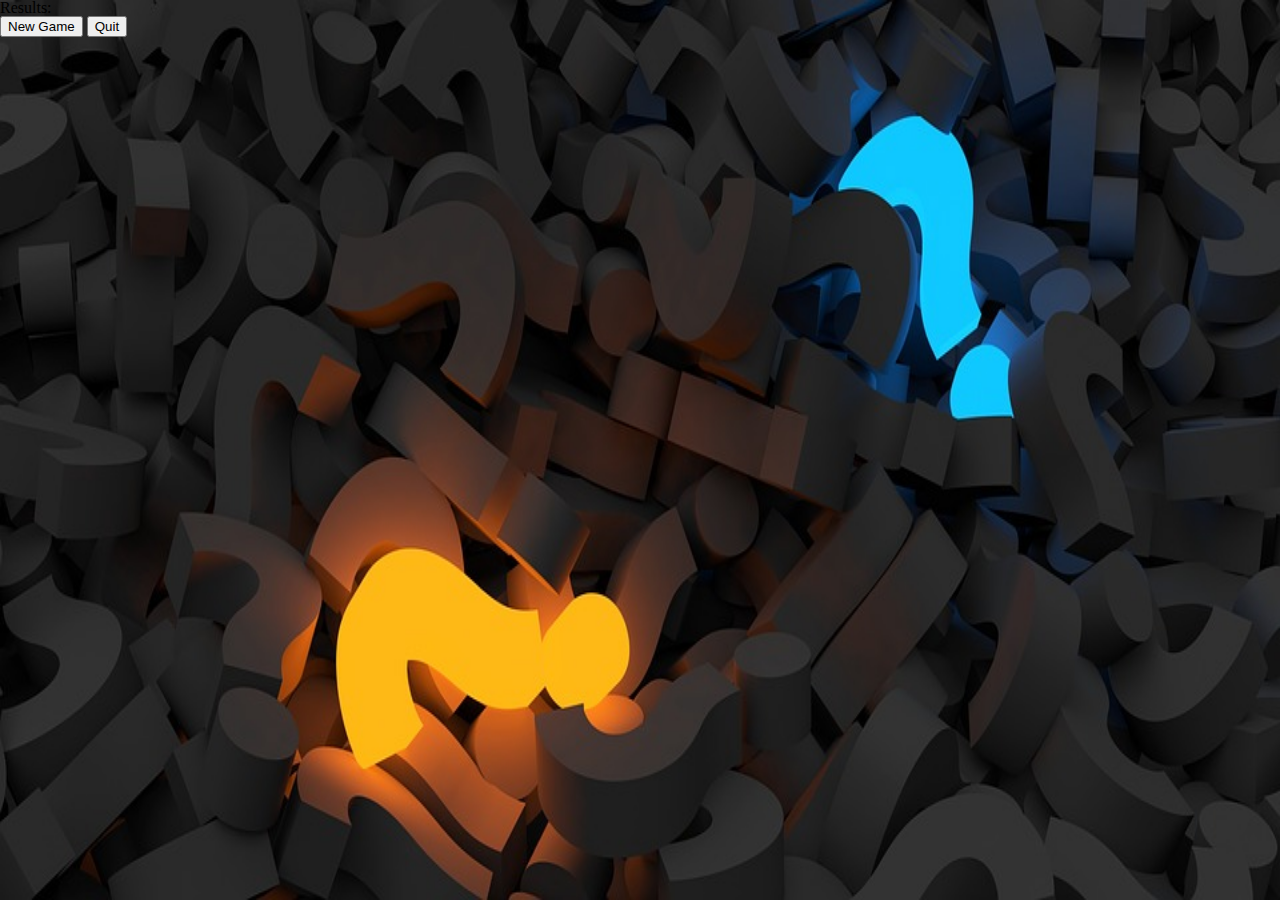
<file: results.html>
<!DOCTYPE html>
<html lang="en" class="h-100">

<head>
    <meta charset="UTF-8">
    <meta name="viewport" content="width=device-width, initial-scale=1.0">
    <title>Document</title>
    <!-- Linked Normalize Pages -->
    <link rel="stylesheet" type="text/css" href="assets/css/reset.css">
    <!-- Linked BootStrap -->
    <link rel="stylesheet" href="https://maxcdn.bootstrapcdn.com/bootstrap/4.0.0-beta.2/css/bootstrap.min.css" integrity="sha384-PsH8R72JQ3SOdhVi3uxftmaW6Vc51MKb0q5P2rRUpPvrszuE4W1povHYgTpBfshb"
        crossorigin="anonymous">
    <!-- Animated CRN -->
    <link rel="stylesheet" href="https://cdnjs.cloudflare.com/ajax/libs/animate.css/3.5.2/animate.min.css">
    <!-- Linked CSS Pages -->
    <link rel="stylesheet" type="text/css" href="assets/css/style.css">
    <!-- Linked jQuery -->
    <script src="https://ajax.googleapis.com/ajax/libs/jquery/3.2.1/jquery.min.js"></script>
    <script src="https://code.jquery.com/jquery-3.2.1.slim.min.js" integrity="sha384-KJ3o2DKtIkvYIK3UENzmM7KCkRr/rE9/Qpg6aAZGJwFDMVNA/GpGFF93hXpG5KkN"
        crossorigin="anonymous"></script>
    <script src="https://cdnjs.cloudflare.com/ajax/libs/popper.js/1.12.3/umd/popper.min.js" integrity="sha384-vFJXuSJphROIrBnz7yo7oB41mKfc8JzQZiCq4NCceLEaO4IHwicKwpJf9c9IpFgh"
        crossorigin="anonymous"></script>
    <script src="https://maxcdn.bootstrapcdn.com/bootstrap/4.0.0-beta.2/js/bootstrap.min.js" integrity="sha384-alpBpkh1PFOepccYVYDB4do5UnbKysX5WZXm3XxPqe5iKTfUKjNkCk9SaVuEZflJ"
        crossorigin="anonymous"></script>
    <!-- Linked Javascript -->
    <script type="text/javascript" src="assets/javascript/game.js"></script>
    <style type="text/css">
    
    </style>
</head>

<body class="h-100">
    <div class="container h-100 d-flex align-items-center justify-content-center">
        <div class='card text-center my-3 mt-3'>
            <div class='card-header text-left'>
                <h2>Results:</h2>
            </div>
            <div class='card-body'>
                <p id='results'>
                    
                </p>
            </div>

            <div class='card-footer'>
                <button id='newGame" type="button' class='btn btn-primary float-right'>New Game</button>
                <button id='quit' type='button' class='btn btn-quit float-left'>Quit</button>
            </div>
        </div>
    </div>

</body>

</html>
</file>
<file: assets/css/style.css>
html, body, .container {
    min-height: 100%;
}
html {
    background-image: url("../images/question-marks.jpg");
    background-size: 100% 100%; 
}
body {
    background-color: transparent;
}
.answers:hover {
    background-color: lightgrey;
}
h1 {
    color: #3cc0ea;
    text-shadow: -1px 0 black, 0 1px black, 1px 0 black, 0 -1px black;
}
a:hover {
    text-decoration: none;
}
p {
    margin: 0 !important;
}
.main-pg {
    min-width: 100%; 
}
#loading-img {
    border-radius: 150px;
    width: 300px;
}
</file>
